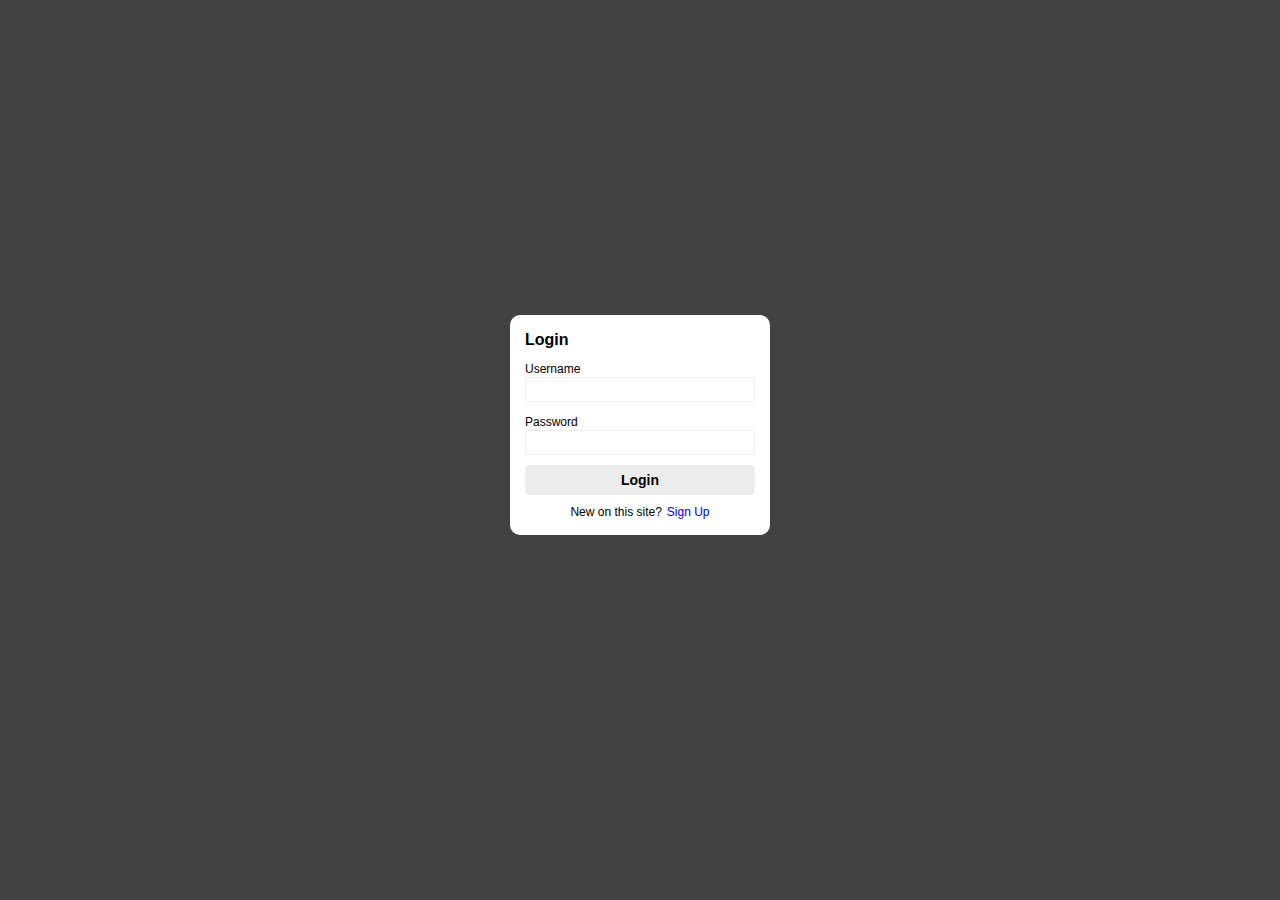
<file: StudentCMS/login.html>
<!DOCTYPE html>
<html lang="en">
  <head>
    <meta charset="UTF-8" />
    <meta name="viewport" content="width=device-width, initial-scale=1.0" />
    <title>StudentCMS</title>

    <link rel="stylesheet" type="text/css" href="login/style/loginStyle.css" />
    <link
      rel="stylesheet"
      type="text/css"
      href="errorMessage/style/errorMsgStyle.css"
    />
    <link rel="manifest" href="serviceWorkers/manifest.json" />
  </head>
  <body>
    <div id="mainPage" class="logMainPage">
      <div class="loginPane">
        <p id="loginTitle" class="paneTitle">Login</p>
        <form id="loginForm" class="signInForm">
          <div id="usernamePane" class="formPane">
            <label for="usernameField" class="loginText">Username</label>
            <input
              type="text"
              id="usernameField"
              class="loginInputField"
              reqiured
            />
          </div>
          <div id="passwordPane" class="formPane">
            <label for="passwordField" class="loginText">Password</label>
            <input
              type="password"
              id="passwordField"
              class="loginInputField"
              required
            />
          </div>
          <input
            type="submit"
            id="loginSubmitButton"
            class="loginFormSubmit"
            value="Login"
          />
        </form>
        <div class="signUpPane">
          <p class="loginText">New on this site?</p>
          <a href="register.html" class="registerLink loginText">Sign Up</a>
        </div>
      </div>
    </div>

    <div id="errorMsgPane" class="errorMessagePane">
      <div class="errorMsgTopPane">
        <h6 class="errorMsgTitle">Http-Request Error</h6>
        <button id="emCloseButton" class="errorMsgButton">✕</button>
      </div>
      <div class="errorMsgMainPane">
        <image
          id="warningImage"
          class="emWarningImage"
          src="pictures/Warning.png"
          alt="Image cannot be displayed"
        ></image>
        <div class="errorMsgTextPane">
          <h4 id="errorMsgStatus" class="errorMsgStatusText">Error 404</h4>
          <p id="errorMsgInfo" class="errorMsgInfoText"></p>
        </div>
      </div>
      <div class="errorMsgBottomPane">
        <button id="emOkButton" class="errorMsgButton">Ok</button>
      </div>
    </div>
    <script src="login/javaScript/loginScript.js" type="module"></script>
  </body>
</html>
</file>
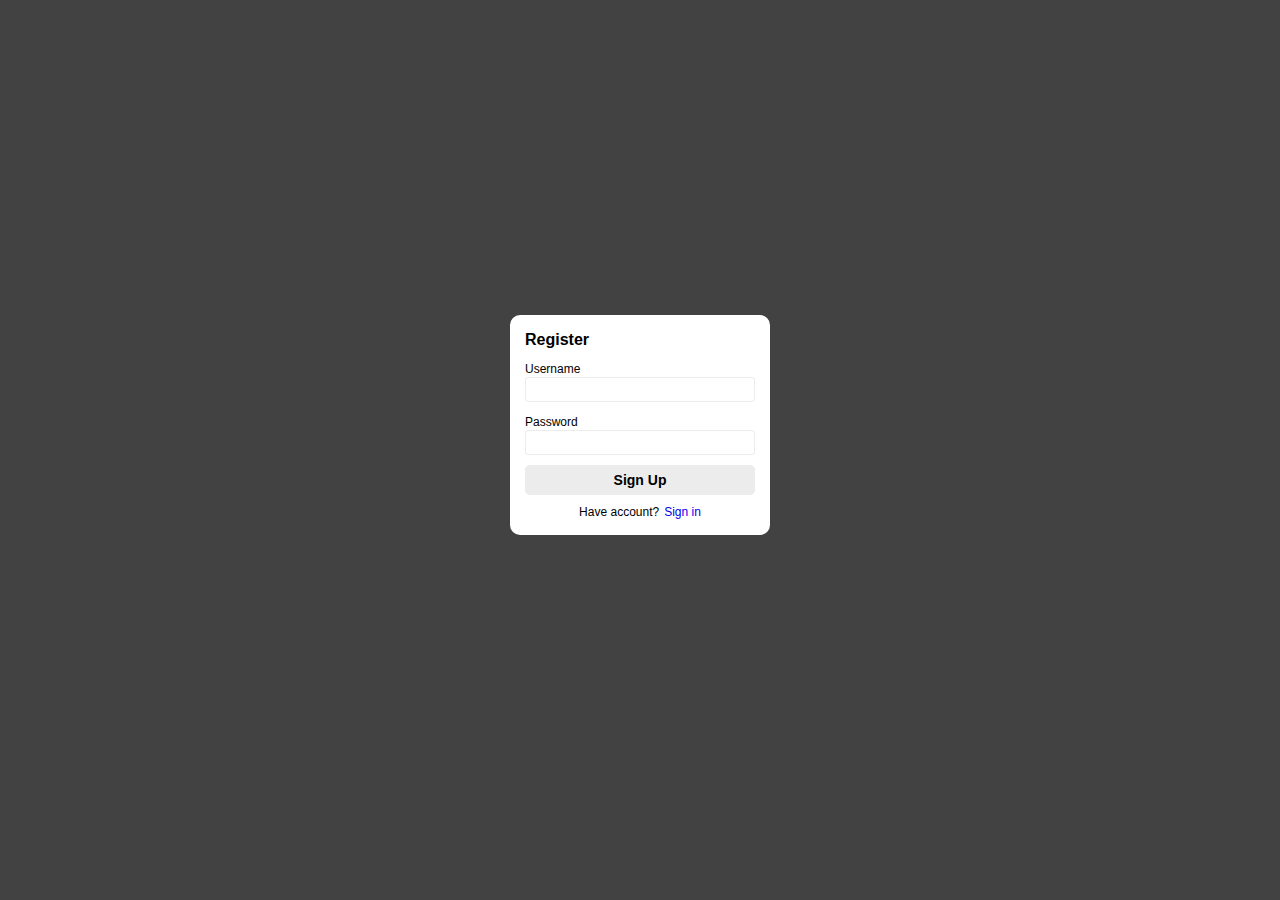
<file: StudentCMS/register.html>
<!DOCTYPE html>
<html lang="en">
  <head>
    <meta charset="UTF-8" />
    <meta name="viewport" content="width=device-width, initial-scale=1.0" />
    <title>StudentCMS</title>

    <link
      rel="stylesheet"
      type="text/css"
      href="register/style/registerStyle.css"
    />
    <link
      rel="stylesheet"
      type="text/css"
      href="errorMessage/style/errorMsgStyle.css"
    />
    <link rel="manifest" href="serviceWorkers/manifest.json" />
  </head>
  <body>
    <div id="mainPage" class="regMainPage">
      <div class="signUpPane">
        <p id="registerTitle" class="paneTitle">Register</p>
        <form id="registerForm" class="signUpForm">
          <div id="usernamePane" class="formPane">
            <label for="usernameField" class="registerText">Username</label>
            <input
              name="username"
              type="text"
              id="usernameField"
              class="signUpInputField"
              required
            />
          </div>
          <div id="passwordPane" class="formPane">
            <label for="passwordField" class="registerText">Password</label>
            <input
              name="password"
              type="password"
              id="passwordField"
              class="signUpInputField"
              required
            />
          </div>
          <input
            type="submit"
            id="signUpSubmitButton"
            class="signUpFormSubmit"
            value="Sign Up"
          />
        </form>
        <div class="signInPane">
          <p class="registerText">Have account?</p>
          <a href="login.html" class="loginLink registerText">Sign in</a>
        </div>
      </div>

      <div id="errorMsgPane" class="errorMessagePane">
        <div class="errorMsgTopPane">
          <h6 class="errorMsgTitle">Http-Request Error</h6>
          <button id="emCloseButton" class="errorMsgButton">✕</button>
        </div>
        <div class="errorMsgMainPane">
          <image
            id="warningImage"
            class="emWarningImage"
            src="pictures/Warning.png"
            alt="Image cannot be displayed"
          ></image>
          <div class="errorMsgTextPane">
            <h4 id="errorMsgStatus" class="errorMsgStatusText">Error 404</h4>
            <p id="errorMsgInfo" class="errorMsgInfoText"></p>
          </div>
        </div>
        <div class="errorMsgBottomPane">
          <button id="emOkButton" class="errorMsgButton">Ok</button>
        </div>
      </div>
    </div>
  </body>
  <script src="register/javaScript/registerScript.js" type="module"></script>
</html>
</file>
<file: StudentCMS/login/style/loginStyle.css>
html,
body {
  height: 100%;
  margin: 0px;
  padding: 0px;
}

.logMainPage {
  height: 100%;
  width: 100%;
  background-color: #424242;
}

.paneTitle {
  height: 18px;
  font-family: "Inter", sans-serif;
  font-size: 16px;
  font-weight: bold;
  margin-left: 15px;
  margin-bottom: 10px;
}

.loginPane {
  height: 220px;
  width: 260px;
  background-color: #ffffff;
  border-radius: 10px;
  position: absolute;
  left: 50%;
  transform: translate(-50%, 0%);
  top: 35%;
}

.signInForm {
  display: grid;
  padding-left: 15px;
  padding-right: 15px;
  gap: 10px;
}

.formPane {
  width: 100%;
}

.loginInputField {
  height: 25px;
  width: 100%;
  border: solid 1px #ececec;
  border-radius: 3px;
  outline: none;
  padding: 0;
  padding-left: 3px;
  font-family: "inter", sans-serif;
  box-sizing: border-box;
}

.loginInputField:hover {
  border: solid 1px #5a5a5a;
}

.loginInputField:focus {
  border: solid 1px #424242;
}

.loginFormSubmit {
  height: 30px;
  background-color: #ececec;
  border: none;
  border-radius: 5px;
  font-family: "inter", sans-serif;
  font-size: 14px;
  font-weight: bold;
  cursor: pointer;
}

.loginFormSubmit:hover {
  background-color: #5a5a5a;
  color: #ffffff;
}

.loginFormSubmit:active {
  background-color: #424242;
  color: #fbf7f7;
}

.signUpPane {
  width: fit-content;
  display: flex;
  gap: 5px;
  margin-top: 10px;
  margin-left: auto;
  margin-right: auto;
}

.loginText {
  font-family: "inter", sans-serif;
  font-size: 12px;
  margin: 0px;
}

.registerLink {
  text-decoration: none;
}

.registerLink:hover {
  text-decoration: underline;
}
</file>
<file: StudentCMS/errorMessage/style/errorMsgStyle.css>
.errorMessagePane {
  height: 180px;
  width: 320px;
  background-color: #ffffff;
  border: solid 1px #4a4a4a;
  border-radius: 5px;
  position: absolute;
  left: 50%;
  transform: translate(-50%, 0%);
  top: 35%;
  display: none;
}

.errorMessagePane.selected {
  display: block;
}

.errorMsgTopPane {
  height: 17%;
  width: 100%;
  border-bottom: solid 1px #4a4a4a;
  display: flex;
  position: relative;
}

.errorMsgTitle {
  font-family: sans-serif;
  font-size: 11px;
  margin-top: 10px;
  margin-left: 5px;
}

#emCloseButton {
  height: 20px;
  width: 22px;
  font-size: 12px;
  font-weight: bold;
  padding: 0px;
  position: absolute;
  right: 5px;
  top: 50%;
  transform: translate(0%, -50%);
}

.errorMsgMainPane {
  height: 61%;
  display: flex;
}

.emWarningImage {
  height: 50px;
  width: 50px;
  display: inline-block;
  margin-top: 20px;
  margin-left: 13px;
}

.errorMsgTextPane {
  height: 100%;
  width: 100%;
  display: flex;
  flex-direction: column;
  position: relative;
}

.errorMsgStatusText {
  font-family: sans-serif;
  margin-top: 8%;
  margin-left: auto;
  margin-right: auto;
  margin-bottom: 0px;
}

.errorMsgInfoText {
  height: 100%;
  font-family: sans-serif;
  font-size: 11px;
  white-space: normal;
  margin: 12px;
  text-align: center;
}

.errorMsgBottomPane {
  height: 22%;
  width: 100%;
  border-top: solid 1px #4a4a4a;
  position: absolute;
  bottom: 0%;
}

#emOkButton {
  height: 22px;
  width: 45px;
  position: absolute;
  top: 8px;
  right: 8px;
}

.errorMsgButton {
  background-color: #ffffff;
  border: solid 1px #4a4a4a;
  border-radius: 2px;
  font-family: sans-serif;
  cursor: pointer;
}

.errorMsgButton:hover {
  background-color: #ececec;
}

.errorMsgButton:active {
  background-color: #fbf7f7;
}
</file>
<file: StudentCMS/register/style/registerStyle.css>
html,
body {
  height: 100%;
  margin: 0px;
  padding: 0px;
}

.regMainPage {
  height: 100%;
  width: 100%;
  background-color: #424242;
}

.paneTitle {
  height: 18px;
  font-family: "Inter", sans-serif;
  font-size: 16px;
  font-weight: bold;
  margin-left: 15px;
  margin-bottom: 10px;
}

.signUpPane {
  height: 220px;
  width: 260px;
  background-color: #ffffff;
  border-radius: 10px;
  position: absolute;
  left: 50%;
  transform: translate(-50%, 0%);
  top: 35%;
}

.signUpForm {
  display: grid;
  padding-left: 15px;
  padding-right: 15px;
  gap: 10px;
}

.formPane {
  width: 100%;
}

.signUpInputField {
  height: 25px;
  width: 100%;
  border: solid 1px #ececec;
  border-radius: 3px;
  outline: none;
  padding: 0;
  padding-left: 3px;
  font-family: "inter", sans-serif;
  font-size: 14px;
  box-sizing: border-box;
}

.signUpInputField:hover {
  border: solid 1px #5a5a5a;
}

.signUpInputField:focus {
  border: solid 1px #424242;
}

.signUpFormSubmit {
  height: 30px;
  background-color: #ececec;
  border: none;
  border-radius: 5px;
  font-family: "inter", sans-serif;
  font-size: 14px;
  font-weight: bold;
  cursor: pointer;
}

.signUpFormSubmit:hover {
  background-color: #5a5a5a;
  color: #ffffff;
}

.signUpFormSubmit:active {
  background-color: #424242;
  color: #fbf7f7;
}

.signInPane {
  width: fit-content;
  display: flex;
  gap: 5px;
  margin-top: 10px;
  margin-left: auto;
  margin-right: auto;
}

.registerText {
  font-family: "inter", sans-serif;
  font-size: 12px;
  margin: 0px;
}

.loginLink {
  text-decoration: none;
}

.loginLink:hover {
  text-decoration: underline;
}
</file>
